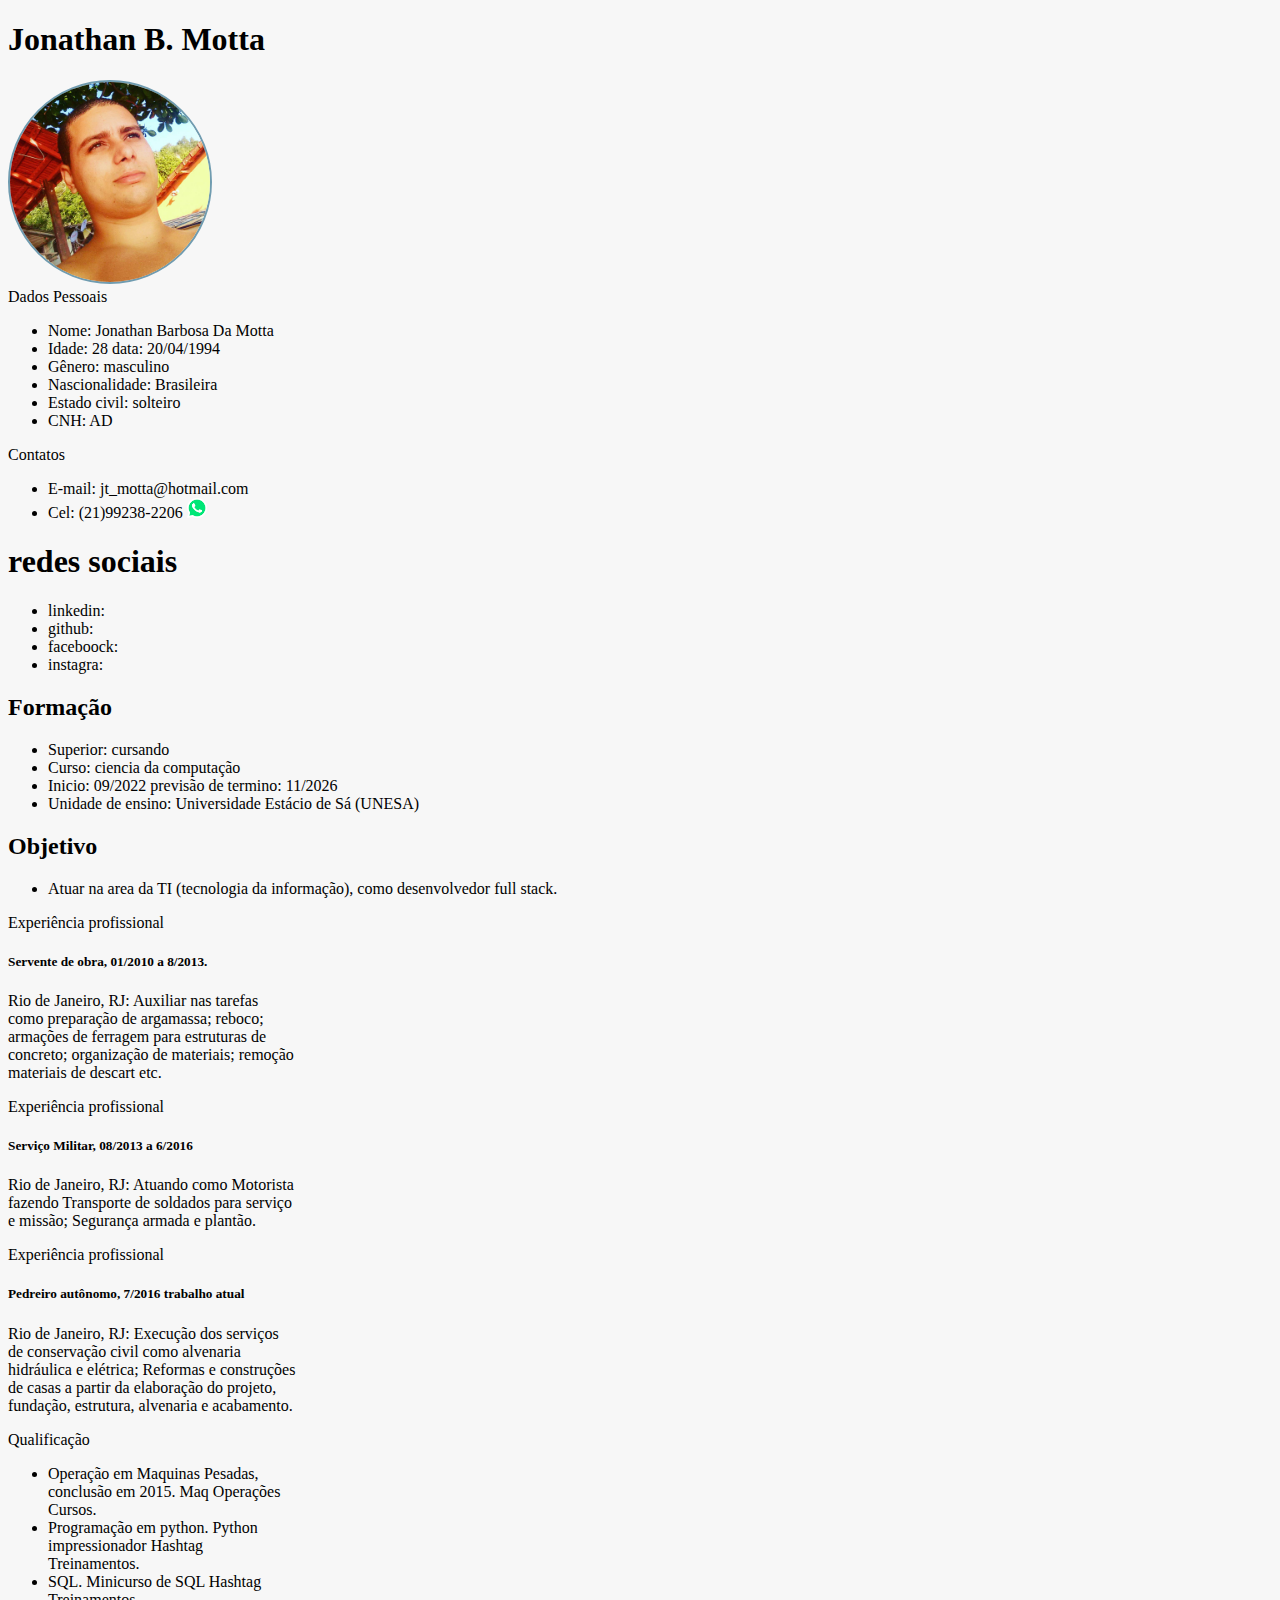
<file: index.html>
<!DOCTYPE html>
<html lang="pt-br">
<head>
    <meta charset="UTF-8">
    <meta http-equiv="X-UA-Compatible" content="IE=edge">
    <meta name="viewport" content="width=device-width, initial-scale=1.0">
    <title>Document</title>
    <link href="https://cdn.jsdelivr.net/npm/bootstrap@5.3.0-alpha1/dist/css/bootstrap.min.css" rel="stylesheet" integrity="sha384-GLhlTQ8iRABdZLl6O3oVMWSktQOp6b7In1Zl3/Jr59b6EGGoI1aFkw7cmDA6j6gD" crossorigin="anonymous">
    <meta name="viewport" content="width=device-width, initial-scale=1">
    <link rel="stylesheet" href="assets/css/style.css">
</head>
<body>
    <div class="container">
        <div class="row mb-5">
            <div class="col 12 text-center">
                <section>
                    <h1>Jonathan B. Motta</h1>
                    <img class="foto_perfil" src="assets/img/Foto de Perfil.jpg" alt="Foto do perfil">
                </section>
            </div>
        </div>
        <div class="row"> 
            <div class="col 5 text-center">
                <section>
                    <div class="card text-bg-secondary mb-3" style="max-width: 18rem;">
                    <div class="card-header">Dados Pessoais</div>
                    <div class="card-body">
                        <ul class="list-group list-group-flush">
                            <li class="list-group-item">Nome: Jonathan Barbosa Da Motta</li>
                            <li class="list-group-item">Idade: 28   data: 20/04/1994</li>
                            <li class="list-group-item">Gênero: masculino</li>
                            <li class="list-group-item">Nascionalidade: Brasileira</li>
                            <li class="list-group-item">Estado civil: solteiro</li>
                            <li class="list-group-item">CNH: AD</li>
                          </ul>
                    </div>
                  </div>
                </section>
            </div>
            <div class="col 12 text-center">
                <div class="row">
                    <section>
                        <div class="card text-bg-secondary mb-3" style="max-width: 18rem;">
                        <div class="card-header">Contatos</div>
                        <div class="card-body">
                            <ul class="list-group list-group-flush">
                                <li class="list-group-item">E-mail: <e-mail>jt_motta@hotmail.com</e-mail></li>
                                <li class="list-group-item">Cel: (21)99238-2206   <img class="iconi_whatsapp" src="assets/img/WhatsApp Logo.png" alt="iconi whatsapp"></li>
                            </ul>
                        </div>
                    </div>
                    </section>
                </div>
                <div class="row">
                    <section>
                        <h1>redes sociais</h1>
                        <ul>
                            <li>linkedin:</li>
                            <li>github:</li>
                            <li>faceboock:</li>
                            <li>instagra:</li>
                        </ul>
                    </section>
                </div>
            </div>
        </div>
        <section>
            <h2>Formação</h2>
            <ul>
                <li>Superior: cursando</li>
                <li>Curso: ciencia da computação</li>
                <li>Inicio: 09/2022     previsão de termino: 11/2026</li>
                <li>Unidade de ensino: Universidade Estácio de Sá (UNESA)</li>
            </ul>
            <h2>Objetivo</h2>
            <ul>
                <li>Atuar na area da TI (tecnologia da informação), como desenvolvedor full stack.</li>
            </ul>
        </section>
        <div class="row">
            <div class="col 4">
                <section>
                    <div class="card text-bg-dark mb-3" style="max-width: 18rem;">
                        <div class="card-header">Experiência profissional</div>
                        <div class="card-body">
                        <h5 class="card-title">Servente de obra, 01/2010 a 8/2013.</h5>
                        <p class="card-text">Rio de Janeiro, RJ: Auxiliar nas tarefas como  preparação de argamassa; reboco; armações de ferragem para estruturas de concreto; organização de materiais; remoção materiais de descart etc.</p>
                        </div>
                    </div>
                </section>
            </div>
            <div class="col 4">
                <section>
                    <div class="card text-bg-dark mb-3" style="max-width: 18rem;">
                        <div class="card-header">Experiência profissional</div>
                        <div class="card-body">
                        <h5 class="card-title">Serviço Militar, 08/2013 a 6/2016</h5>
                        <p class="card-text">Rio de Janeiro, RJ: Atuando como Motorista fazendo Transporte de soldados para serviço e missão;  Segurança armada e plantão.</p>
                        </div>
                    </div>
                </section>
            </div>
            <div class="col 4">
                <section>
                    <div class="card text-bg-dark mb-3" style="max-width: 18rem;">
                        <div class="card-header">Experiência profissional</div>
                        <div class="card-body">
                        <h5 class="card-title">Pedreiro autônomo, 7/2016 trabalho atual</h5>
                        <p class="card-text">Rio de Janeiro, RJ: Execução dos serviços de conservação civil como alvenaria hidráulica e elétrica; Reformas e construções de casas a partir da elaboração do projeto, fundação, estrutura, alvenaria e acabamento.</p>
                        </div>
                    </div>   
                </section>
            </div>
        </div>
        <section>
            <div class="card" style="width: 18rem;">
                <div class="card-header">
                    Qualificação
                </div>
                <ul class="list-group list-group-flush">
                  <li class="list-group-item">Operação em Maquinas Pesadas, conclusão em 2015. Maq Operações Cursos.</li>
                  <li class="list-group-item">Programação em python. Python impressionador Hashtag Treinamentos.</li>
                  <li class="list-group-item">SQL. Minicurso de SQL Hashtag Treinamentos.</li>
                </ul>
              </div>
        </section>
    </div>
    
</body>

<link href="https://cdn.jsdelivr.net/npm/bootstrap@5.3.0-alpha1/dist/css/bootstrap.min.css" rel="stylesheet" integrity="sha384-GLhlTQ8iRABdZLl6O3oVMWSktQOp6b7In1Zl3/Jr59b6EGGoI1aFkw7cmDA6j6gD" crossorigin="anonymous">
<script src="https://cdn.jsdelivr.net/npm/bootstrap@5.3.0-alpha1/dist/js/bootstrap.bundle.min.js" integrity="sha384-w76AqPfDkMBDXo30jS1Sgez6pr3x5MlQ1ZAGC+nuZB+EYdgRZgiwxhTBTkF7CXvN" crossorigin="anonymous"></script>
<script src="https://cdn.jsdelivr.net/npm/@popperjs/core@2.11.6/dist/umd/popper.min.js" integrity="sha384-oBqDVmMz9ATKxIep9tiCxS/Z9fNfEXiDAYTujMAeBAsjFuCZSmKbSSUnQlmh/jp3" crossorigin="anonymous"></script>
<script src="https://cdn.jsdelivr.net/npm/bootstrap@5.3.0-alpha1/dist/js/bootstrap.min.js" integrity="sha384-mQ93GR66B00ZXjt0YO5KlohRA5SY2XofN4zfuZxLkoj1gXtW8ANNCe9d5Y3eG5eD" crossorigin="anonymous"></script>
</html>
</file>
<file: assets/css/style.css>
.foto_perfil{
    border-radius: 100%;
    max-width: 200px;
    border: 2px solid #0653778f;
}
.iconi_whatsapp{
    max-width: 20px;
}

body{
    background-color: #f7f7f7;
}
</file>
